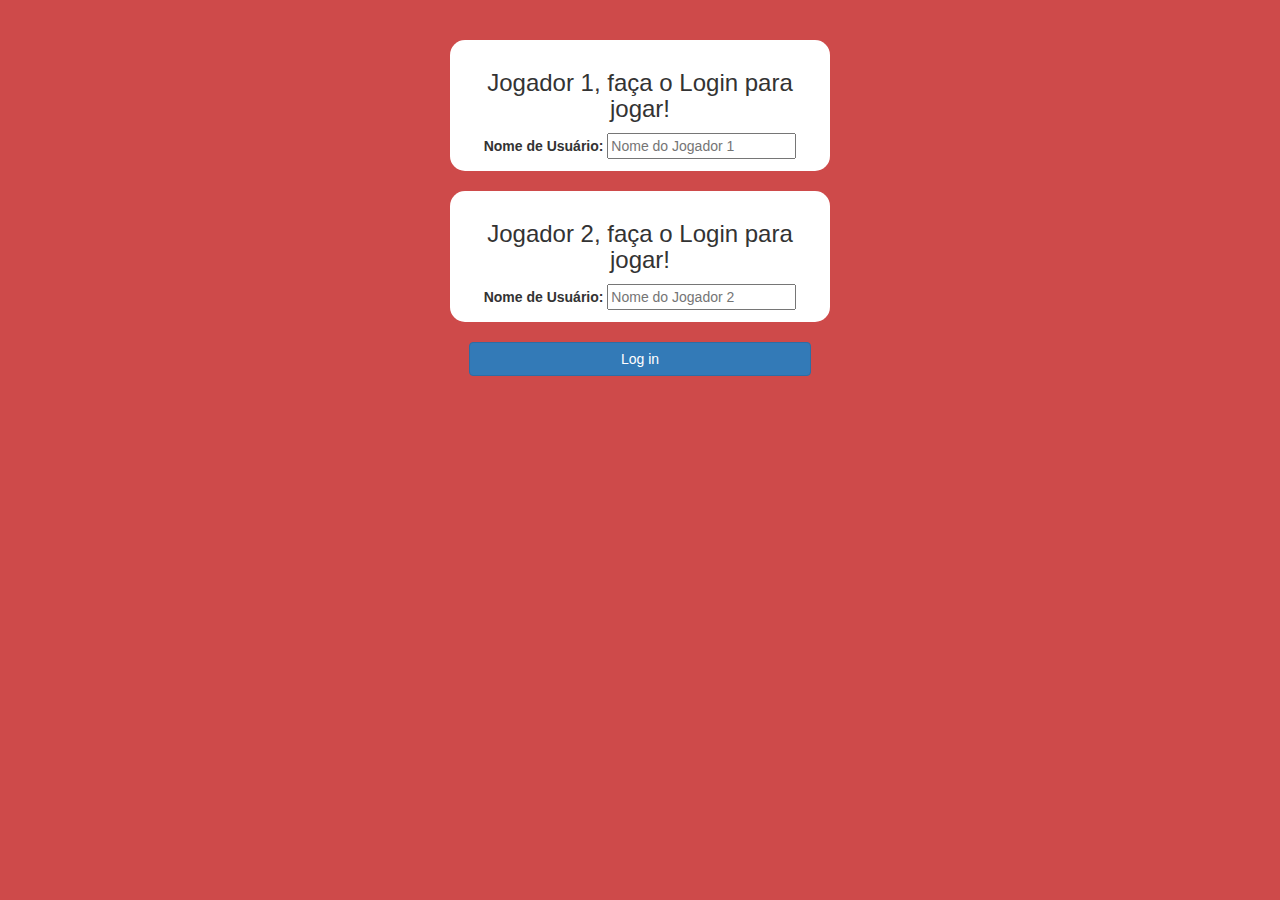
<file: index.html>
<html>
<head>
	<title>Jogo: Quiz de Matemática!</title>

    <meta name="viewport" content="width=device-width, initial-scale=1">
    <link rel="stylesheet" href="https://maxcdn.bootstrapcdn.com/bootstrap/3.4.0/css/bootstrap.min.css">
    <script src="https://ajax.googleapis.com/ajax/libs/jquery/3.4.1/jquery.min.js"></script>
    <script src="https://maxcdn.bootstrapcdn.com/bootstrap/3.4.0/js/bootstrap.min.js"></script>

    <link rel="stylesheet" type="text/css" href="style.css">


</head>
<body>

    <h4 id="player1Name"></h4> <span id="player1Score"></span>
    <br>
    <h4 id="player2Name"></h4> <span id="player2Score"></span>
    <div class="container">
        <center>
            <div class="col-lg-4 col-sn-8 col-xs-11 login_div1">
                <h3>Jogador 1, faça o Login para jogar!</h3>
                <label >Nome de Usuário:</label>
                <input type="text" id="player1NameInput" class="form-contorl" placeholder="Nome do Jogador 1">
                <br>
            </div>
            <br>
            <div class="col-lg-4 col-sn-8 col-xs-11 login_div2">
                <h3>Jogador 2, faça o Login para jogar!</h3>
                <label >Nome de Usuário:</label>
                <input type="text" id="player2NameInput" class="form-contorl" placeholder="Nome do Jogador 2">
                <br>
            </div>
            <br>
            <button style="width:30%" class="btn btn-primary" onclick="addUser()">Log in</button>
        </center>

        </center>
    </div>
    <script src="main.js"></script>
</body>
</html>
</file>
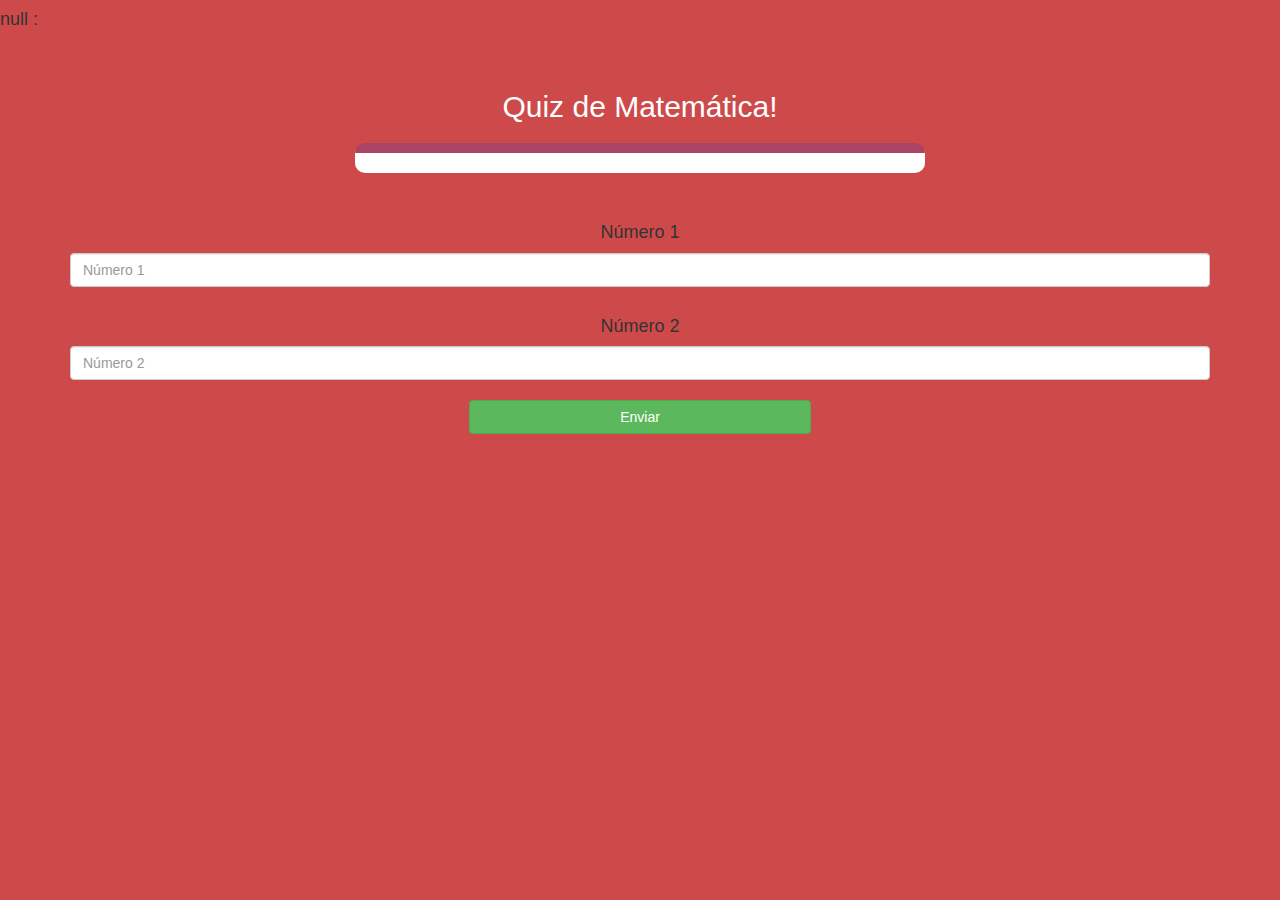
<file: game_page.html>
<html>
<head>
	<title>Jogo: Quiz de Matemática!</title>

    <meta name="viewport" content="width=device-width, initial-scale=1">
    <link rel="stylesheet" href="https://maxcdn.bootstrapcdn.com/bootstrap/3.4.0/css/bootstrap.min.css">
    <script src="https://ajax.googleapis.com/ajax/libs/jquery/3.4.1/jquery.min.js"></script>
    <script src="https://maxcdn.bootstrapcdn.com/bootstrap/3.4.0/js/bootstrap.min.js"></script>

    <link rel="stylesheet" type="text/css" href="style.css">
             
</head>
<body>

    <h4 id="player1Name"></h4>  <span id="player1Score"></span>
    <br>
    <h4 id="player2Same"></h4>  <span id="player2Score"></span>

    <div class="container">
        <center>
            <h2 style="color: white;">Quiz de Matemática!</h2>
            <h3 id="playerQuestion"></h3>
            <h3 id="playerAnswer"></h3>
           <div id="output" class="col-lg-6"></div>
           <br>
           <br>
           <h4>Número 1</h4>
           <input type="text" id="number1" class="form-control" placeholder="Número 1">
           <br>
           <h4>Número 2</h4>
           <input type="text" id="number2" class="form-control" placeholder="Número 2">
           <br>
           <button onclick="send()" class="btn btn-success" style="width:30%;">Enviar</button>
        </center>
    </div>
    <script src="game_page.js"></script>  
</body>
</html>
</file>
<file: style.css>
body
{
	background: #ce4a4a;
}

	.login_div1 , .login_div2
	{
		background: white;
		padding: 10px;
		float: none;
		border-radius: 15px;
	}

#output
{
background: white;
border-radius: 10px;
border-top: 10px solid #AA4465;
padding: 10px;
float: none;
text-align: left;
}
</file>
